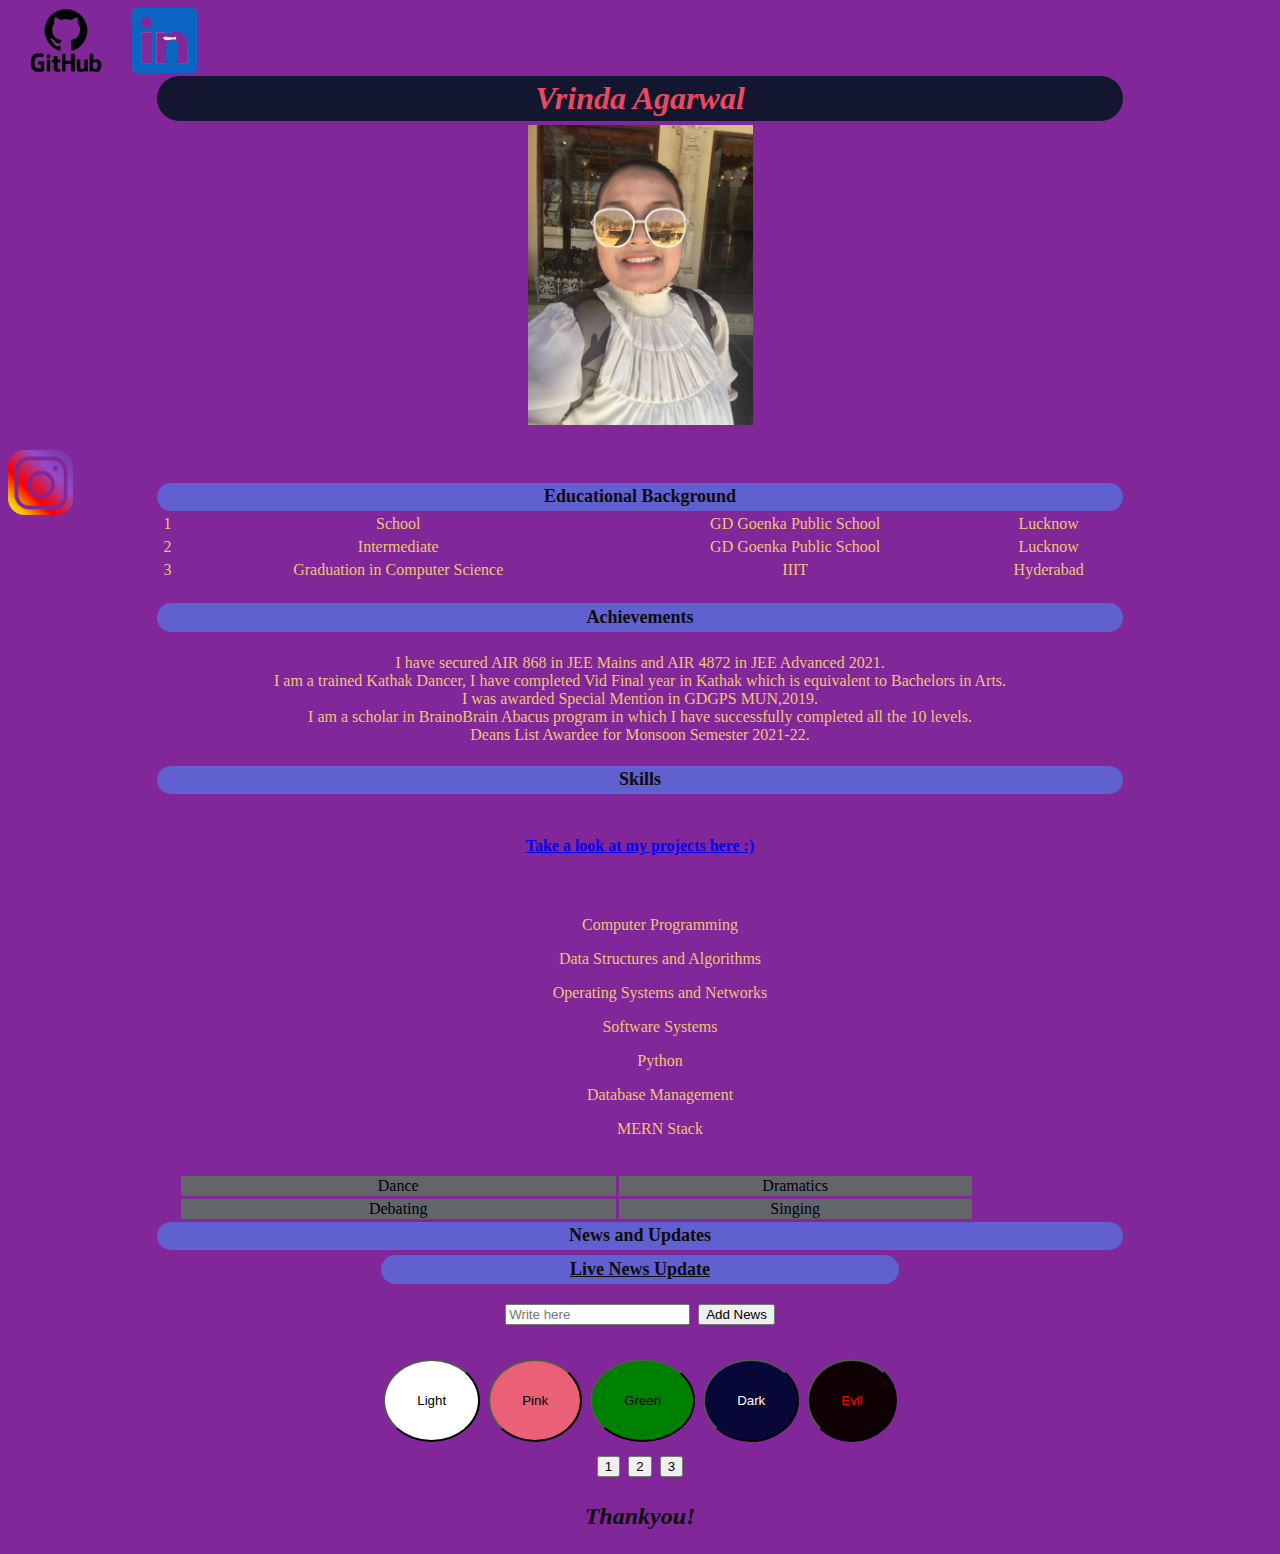
<file: Q1_homepage/index.html>
<html>
    <head>
    <title>Homepage</title>
    <link rel="stylesheet" href="style.css">
    <script src="javaScript.js"></script>
    
    </head>

    <body id="body_id" class="darkMode" style="background-color:rgb(129, 39, 154);">
        <!-- <h1 id="changable" class="heading">
            <center>
                Welcome Home!
            </center>
        </h1> -->

        <style>
            img {
                vertical-align: middle;
            }
        </style>
        <a href="https://www.instagram.com/vrinda_.agarwal/"><img id="id1" src="insta.png" height="65" ></a>
        <a href="https://github.com/Vrinda-Agarwal"><img id="id2" src="git.png" height="65" ></a>
        <a href="https://www.linkedin.com/in/vrinda-agarwal-94608b248/"><img id="id3" src="linkedin.png" height="65" ></a>
        <!-- style="vertical-align:middle;" -->
        <center>

        <table class="t_heads" CELLSPACING ="3mm">
            <tr>
                <th class="class01" colspan="4">Vrinda Agarwal</th>
            </tr>
            <tr>
            <td colspan="4"><img src="vrinda.jpg" height="300"><br><br><br><br></td>
            </tr>
            <tr>
                <th colspan="4">Educational Background</th>
                
                <!--<th>Skills</th>
                <th>News and Updates</th> -->
            </tr>
            <tr id="data3" style="color:rgb(147, 119, 238);">
                <td>  1      </td>
                <td> School </td>
                <td>   GD Goenka Public School  </td>
                <td>    Lucknow   </td>
            </tr>
            <!-- <tr>
                <td>1</td>
                <td>2</td>
                <td>3</td>
                <td>4</td>
            </tr> -->
            <tr id="data4" style="color:rgb(17, 207, 64);">
                <td>   2         </td>
                <td>Intermediate</td>
                <td>   GD Goenka Public School  </td>
                <td>     Lucknow      </td>
            </tr>
            <tr id="data5" style="color:rgb(179, 35, 143);">
                <td>     3       </td>
                <td> Graduation in Computer Science  </td>
                <td>    IIIT   </td>
                <td>    Hyderabad       </td>
            </tr>

            <tr>
                <td colspan="4"> </td>
            </tr>
            <tr>    
                <td colspan="4"> </td>
            </tr>
            <tr>    
                <td colspan="4"> </td>
            </tr>
            <tr>    
                <td colspan="4"> </td>
            </tr>
            <!-- <tr><br></tr> -->
            <tr>
                <th colspan="4">Achievements</th>
            </tr>
            <tr>
                <td id="data1" colspan="4" style="color:rgb(238, 196, 119);">
                    <br>
                    <center>

                    I have secured AIR 868 in JEE Mains and AIR 4872 in JEE Advanced 2021.<br> I am a trained Kathak Dancer, I have completed Vid Final year in Kathak which is equivalent to Bachelors in Arts.<br> I was awarded Special Mention in GDGPS MUN,2019. <br> 
                    I am a scholar in BrainoBrain Abacus program in which I have successfully completed all the 10 levels. <br> 
                     Deans List Awardee for Monsoon Semester 2021-22.
                    </center>   
                    <br> 
                </td>
            </tr>
            <tr>
                <th colspan="4">Skills</th>
            </tr>
            <tr style="color: rgba(13, 223, 129, 0.397)"> 
                <td style="color:rgb(19, 59, 3)" colspan="4"><br><h4> <a href="https://github.com/Vrinda-Agarwal" >Take a look at my projects here :) </a></h4></td>
            </tr>    
            <tr>
                <td id="data2" colspan="4" style="color:rgb(238, 196, 119);">
                    <br>
                    <center>
                        <ol>Computer Programming</ol>
                        <ol> Data Structures and Algorithms </ol>
                        <ol> Operating Systems and Networks</ol>
                        <ol> Software Systems</ol>
                        <ol> Python </ol>
                        <ol> Database Management </ol>
                        <ol> MERN Stack</ol>
                    </center>   
                    <br> 
                </td>
            </tr>
            <tr>    
                <td>     </td>
                <td class="dabba">Dance</td>
                <td class="dabba">Dramatics</td>
                <td>     </td>
            </tr>
            <tr>    
                <td>                               </td>
                <td class="dabba">Debating</td>
                <td class="dabba">Singing</td>
                <td>                               </td>
            </tr>
            
            <tr>
                <th colspan="4">News and Updates</th>
            </tr>
            <div id="box3">
                <table id="abcd">
                  <tr>
                    <th><u>Live News Update
                      </u></th>
                  </tr>
                  <tr>
                    <td>
                      <div id="studentForm"></div>
                    </td>
                  </tr>
                
            </div>

        </table>

        <div id="texten">
            <script>
              
              let num = parseInt(localStorage.getItem("nn"));
              for (let i = 1; i <= num; i++) {
                let key_val = localStorage.getItem("NEWS_ID_" + i);
                const node = document.createElement("p");
                const textnode = document.createTextNode(key_val);
                node.appendChild(textnode);
                document.getElementById("texten").appendChild(node);
              }
      
              document.getElementById("saveServer").value = "";
            </script>
        </div>
        <form id="studentForm">
        <input id="studentf" type="text" placeholder="Write here" name="name" required />
        <button onclick="update()">Add News</button>
        </form>
        
        <button class="b1" onclick="light()"> Light </button>
        <button class="b2" onclick="pink()"> Pink </button>
        <button class="b3" onclick="green()"> Green </button>
        <button class="b4" onclick="dark()"> Dark </button>
        <button class="b5" onclick="evil()">Evil</button>

        <br>

        <button onclick="small()"> 1 </button>
        <button onclick="normal()">2</button>
        <button onclick="big()"> 3 </button>
        <p id="lastE" class="font_change"> Thankyou! <br> </p>

        </center>
    </body>

</html>
</file>
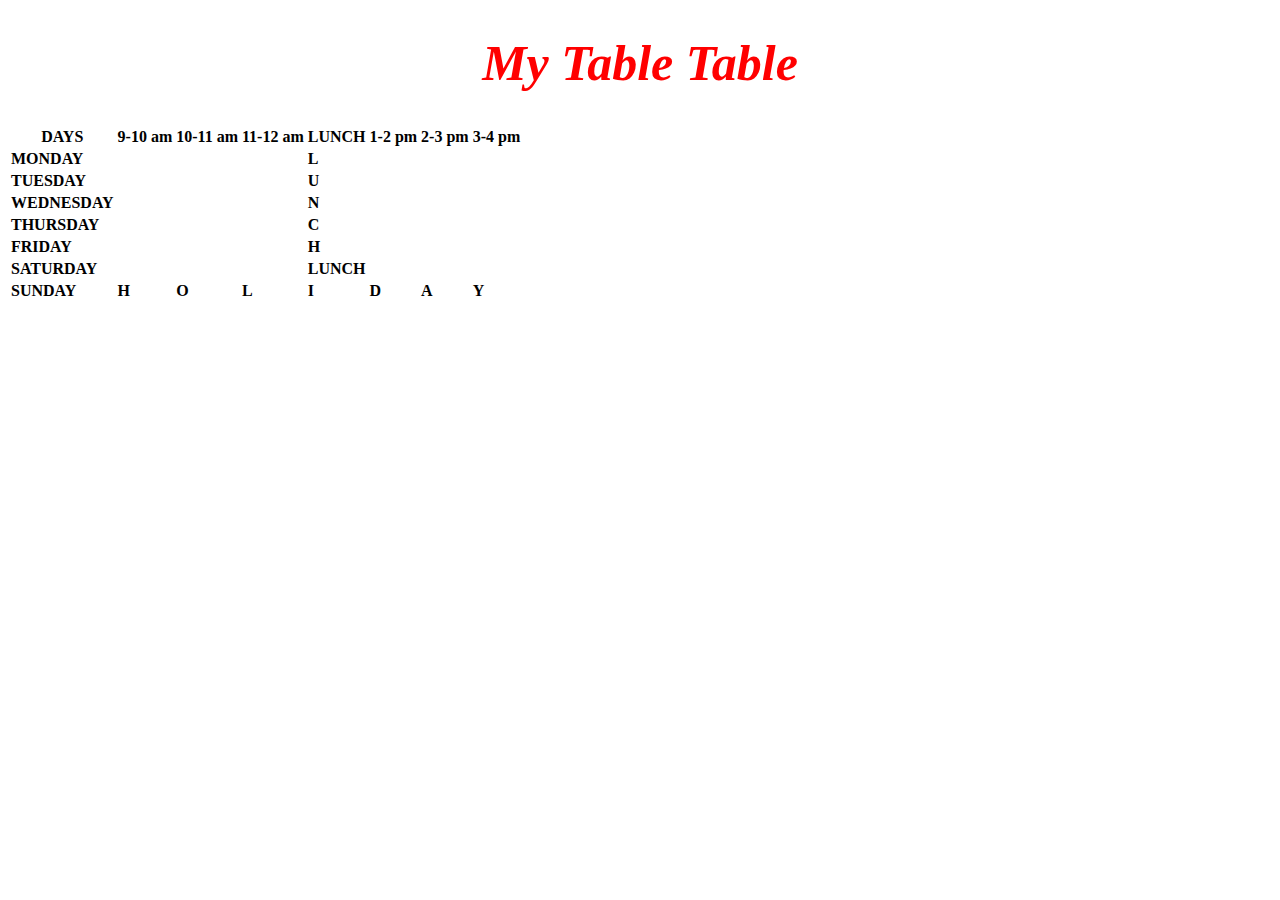
<file: roster.html>
<!DOCTYPE html>
<html lang="en">
<head>
    <meta charset="UTF-8">
    <meta http-equiv="X-UA-Compatible" content="IE=edge">
    <meta name="viewport" content="width=device-width, initial-scale=1.0">
    <title>Document</title>
    <link rel="stylesheet" href="style.css">
</head>
<body>
    <h1 style="text-align: center;font-style: italic;font-size: 50px;color: red;">My Table Table</h1>
    <table class="tc">
        <tr>
            <th>DAYS</th>
            <th>9-10 am</th>
            <th>10-11 am</th>
            <th>11-12 am</th>
            <th>LUNCH</th>
            <th>1-2 pm</th>
            <th>2-3 pm</th>
            <th>3-4 pm</th>
        </tr>
        <tr>
            <td><b>MONDAY</b></td>
            <td id="sub1-1"></td>
            <td id="sub2-1"></td>
            <td id="sub3-1"></td>
            <td id="lunch"><strong>L</strong></td>
            <td id="sub4-1"></td>
            <td id="sub5-1"></td>
            <td id="sub6-1"></td>
        </tr>
        <tr>
            <td><b>TUESDAY</b></td>
            <td id="sub7-1"></td>
            <td id="sub8-1"></td>
            <td id="sub9-1"></td>
            <td id="lunch"><strong>U</strong></td>
            <td id="sub10-1"></td>
            <td id="sub11-1"></td>
            <td id="sub12-1"></td>
        </tr>
        <tr>
            <td><b>WEDNESDAY</b></td>
            <td id="sub13-1"></td>
            <td id="sub14-1"></td>
            <td id="sub15-1"></td>
            <td id="lunch"><strong>N</strong></td>
            <td id="sub16-1"></td>
            <td id="sub17-1"></td>
            <td id="sub18-1"></td>
        </tr>
        <tr>
            <td><b>THURSDAY</b></td>
            <td id="sub1-2"></td>
            <td id="sub2-2"></td>
            <td id="sub3-2"></td>
            <td id="lunch"><strong>C</strong></td>

            <td id="sub4-2"></td>
            <td id="sub5-2"></td>
            <td id="sub6-2"></td>
        </tr>
        <tr>
            <td><b>FRIDAY</b></td>
            <td id="sub7-2"></td>
            <td id="sub8-2"></td>
            <td id="sub9-2"></td>
            <td id="lunch"><strong>H</strong></td>

            <td id="sub10-2"></td>
            <td id="sub11-2"></td>
            <td id="sub12-2"></td>
        </tr>
        <tr>
            <td><b>SATURDAY</b></td>
            <td id="sub13-2"></td>
            <td id="sub14-2"></td>
            <td id="sub15-2"></td>
            <td id="lunch"><strong>LUNCH</strong></td>

            <td id="sub16-2"></td>
            <td id="sub17-2"></td>
            <td id="sub18-2"></td>
        </tr>
        <tr>
            <td><b>SUNDAY</b></td>
            <td><b>H</b></td>
            <td><b>O</b></td>
            <td><b>L</b></td>
            <td><b>I</b></td>
            <td><b>D</b></td>
            <td><b>A</b></td>
            <td><b>Y</b></td>
        </tr>
    </table>
    <script src="input.js"></script>
</body>
</html>
</file>
<file: Q1_homepage/style.css>
.lightMode {
    color:rgb(75, 63, 59);
    font-weight: 500;
    background-color:rgb(247, 247, 247); 
}

.class01 {
    font-style:italic;
    font-size:xx-large;
    /* text-align: center; */
    color: rgb(235, 72, 99);
    background-color: rgb(18, 22, 46);
    padding-left: 10cm;
    padding-right: 10cm;
    border-radius: 1cm;

}
.heading {
    color:rgb(250, 246, 246);
    font-size:xx-large;
    font-style:italic;
    text-shadow: 10in;
    
}

.darkMode {
    color:rgb(12, 12, 12);
    font-size:xx-large;
    font-style:italic;
    text-shadow: 10in;
    /* background-color:rgb(18, 22, 46); */
    /* background-color: lightpink; */
    
}

.pink {
    color:rgb(12, 12, 12);
    font-size:xx-large;
    font-style:italic;
    text-shadow: 10in;
    /* background-color:rgb(18, 22, 46); */
    /* background-color: lightpink; */
}

th {
    background-color: rgb(96, 96, 209);
    padding-left: 5cm;
    padding-right: 5cm;
    border-radius: 1cm;
    padding-top: 0.1cm;
    padding-bottom: 0.1cm;
    font-size: large;
}

td {
    color:rgb(238, 196, 119);
}

table {
    text-align: center;
}

.dabba {
    background-color: rgb(99, 102, 104);
    color:rgb(0, 0, 12);
}

.b1 {
    border-radius: 50%;
    background-color: white;
    padding: 32px;
}

.b2 {
    border-radius: 50%;
    padding: 32px;
    background-color: rgb(233, 96, 119);
}

.b3 {
    border-radius: 50%;
    /* background-color: rgb(52, 134, 35); */
    background-color: green;
    padding: 32px;
}

.b4 {
    color: white;
    border-radius: 50%;
    padding: 32px;
    background-color: rgb(7, 7, 56);
}

.b5 {
    color: red;
    border-radius: 50%;
    padding: 32px;
    background-color: rgb(15, 1, 3);
}

.font_change {
    font-size: x-large;
    font-weight: 600;
}

.font_big {
    font-size: xx-large;
    font-weight: 800;
}

.font_small {
    font-size: small;
    font-weight: 400;
}

#id1 {
    position:fixed;
    top:50%;
}
</file>
<file: style.css>
.tc {
    border: 5%;
    border-color: blueviolet;
}
</file>
